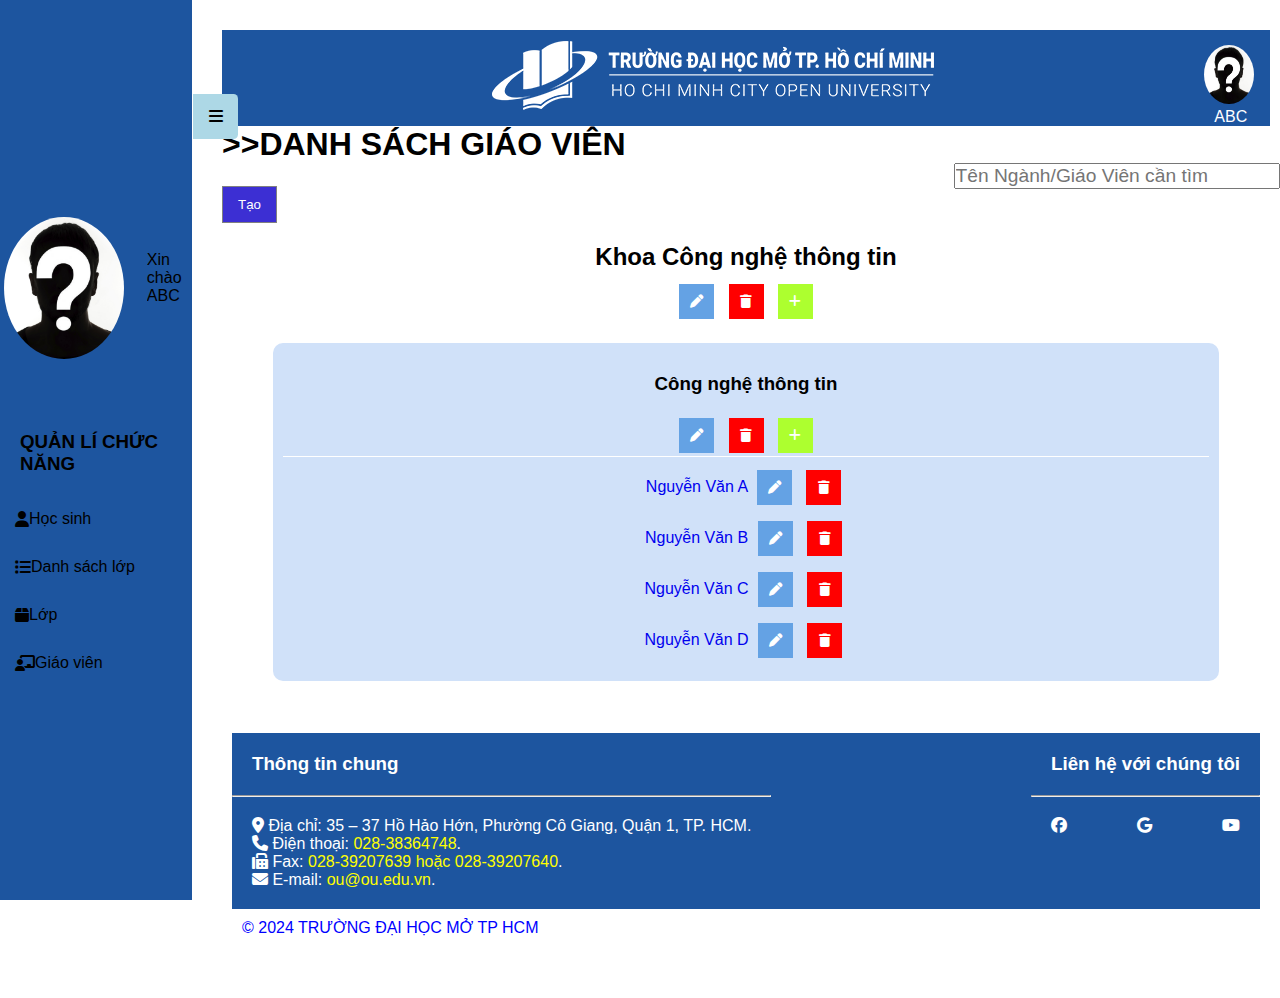
<file: index.html>
<!DOCTYPE html>
<html lang="en">

<head>
    <meta charset="UTF-8">
    <meta name="viewport" content="width=device-width, initial-scale=1.0">
    <title>Quản lí khảo thí điểm sinh viên OU  </title>
    <link href="img/logo.jpg" rel="shortcut icon">
    <link rel="stylesheet" href="css/main.css">
    <link rel="stylesheet" href="css/giuld.css">
    <link rel="stylesheet" href="css/reponsive.css">
    <link rel="stylesheet" href="css/giuld.mobile.css">
    <script src="js/scripts.js"></script>
    <script src="js/teacher.js"></script>
    <link rel="stylesheet" href="https://cdnjs.cloudflare.com/ajax/libs/font-awesome/6.6.0/css/all.min.css">
</head>

<body>
    <nav class="flex">
        <ul>
            <div class="users flex">
                <img src="img/anonymous-person-icon-23.jpg" alt="user">
                <ul>
                    <li>Xin chào</li>
                    <li>ABC</li>
                </ul>
            </div>
            <h3>QUẢN LÍ CHỨC NĂNG</h3>
            <div class="hiden_menu"><i class="fa-solid fa-bars"></i></div>
            <li><a href="#"><i class="fa-solid fa-user"> </i> Học sinh</a></li>
            <li><a href="#"><i class="fa-solid fa-list"> </i> Danh sách lớp</a></li>
            <li><a href="#"><i class="fa-solid fa-box"> </i> Lớp</a></li>
            <li><a href="#"><i class="fa-solid fa-chalkboard-user"> </i> Giáo viên</a></li>
        </ul>
    </nav>
    <section class="content">
        <header class="flex">
            <div></div>
            <div class="logo">
                <img src="img/Logo.png" alt="logo open iniversity">
            </div>
            <div class="user">
                <img src="img/anonymous-person-icon-23.jpg" alt="user">
                <p>ABC</p>
            </div>
        </header>
        <!--  -->
        <h1>>>DANH SÁCH GIÁO VIÊN </h1>
        <input class="search"type="search" placeholder="Tên Ngành/Giáo Viên cần tìm">
        <br>
        <input class="creat" type="button" value="Tạo">
        <input class="fix" type="button" value="Sửa">
        <br>
        <div class="creat-bonus">
            <input id="NameGroup" class="insert-bonus"type="text" placeholder="Tên Khoa cần thêm... ">
            <br>
            <input type="button" value="Thêm" class="btn">
        </div>
        <section class="body">
            <div class="major-list">
            <div class="title-h2">
                <h2 class="name">Khoa Công nghệ thông tin</h2>
                <div class="edsc show" >
                    <button class="edit_h2"><i class="fa-solid fa-pen"></i></button>
                    <button class="delete_h2"><i class="fa-solid fa-trash"></i></button>
                    <button class="save_h2" style="display: none;"><i class="fa-solid fa-floppy-disk"></i></button>
                    <button class="cancel_h2" style="display: none;"><i class="fa-solid fa-ban"></i></button>
                    <button class="add_h2"><i class="fa-solid fa-plus"></i></button>
                </div>
            </div>
            <div class="flex-major">
                <div class="major">
                            <div class="major_h3">
                                <h3 class="name">Công nghệ thông tin</h3> 
                                <div class="edsc show">
                                    <button class="edit_h3"><i class="fa-solid fa-pen"></i></button>
                                    <button class="delete_h3"><i class="fa-solid fa-trash"></i></button>
                                    <button class="save_h3" style="display: none;"><i class="fa-solid fa-floppy-disk"></i></button>
                                    <button class="cancel_h3" style="display: none;"><i class="fa-solid fa-ban"></i></button>
                                    <button class="add_h3"><i class="fa-solid fa-plus"></i></button>
                                </div>
                            </div>
                    <ul class="users">
                        <li class="user">
                            <a href="#" class="name">Nguyễn Văn A</a>
                            <div class="edsc show">
                                <button class="edit"><i class="fa-solid fa-pen"></i></button>
                                <button class="delete"><i class="fa-solid fa-trash"></i></button>
                                <button class="save" style="display: none;"><i class="fa-solid fa-floppy-disk"></i></button>
                                <button class="cancel" style="display: none;"><i class="fa-solid fa-ban"></i></button>
                            </div>
                        </li>
                        <li class="user" ><a href="#"class="name">Nguyễn Văn B</a>
                            <div class="edsc show">
                                <button class="edit"><i class="fa-solid fa-pen"></i></button>
                                <button class="delete"><i class="fa-solid fa-trash"></i></button>
                                <button class="save" style="display: none;"><i class="fa-solid fa-floppy-disk"></i></button>
                                <button class="cancel" style="display: none;"><i class="fa-solid fa-ban"></i></button>
                            </div>
                        </li>
                        <li class="user"><a href="#" class="name">Nguyễn Văn C</a>
                            <div class="edsc show">
                                <button class="edit"><i class="fa-solid fa-pen"></i></button>
                                <button class="delete"><i class="fa-solid fa-trash"></i></button>
                                <button class="save" style="display: none;"><i class="fa-solid fa-floppy-disk"></i></button>
                                <button class="cancel" style="display: none;"><i class="fa-solid fa-ban"></i></button>
                            </div>
                        </li>
                        <li class="user"><a href="#" class="name">Nguyễn Văn D</a>
                            <div class="edsc show">
                                <button class="edit"><i class="fa-solid fa-pen"></i></button>
                                <button class="delete"><i class="fa-solid fa-trash"></i></button>
                                <button class="save" style="display: none;"><i class="fa-solid fa-floppy-disk"></i></button>
                                <button class="cancel" style="display: none;"><i class="fa-solid fa-ban"></i></button>
                            </div>
                        </li>
                    </ul>
                </div>
            </div>
        </div>
        </section>
        
        <section class="footers">
            <footer class="flex">
                <div>
                    <h3>Thông tin chung</h3>
                    <hr>
                    <ul class="school-info">
                        <li><i class="fa-solid fa-location-dot"> </i> Địa chỉ: 35 – 37 Hồ Hảo Hớn, Phường Cô Giang, Quận 1,
                            TP. HCM.</li>
                        <li><i class="fa-solid fa-phone"> </i> Điện thoại: <span class="yellow">028-38364748</span>.</li>
                        <li><i class="fa-solid fa-fax"> </i> Fax: <span class="yellow">028-39207639 hoặc
                                028-39207640</span>.</li>
                        <li><i class="fa-solid fa-envelope"> </i> E-mail: <span class="yellow">ou@ou.edu.vn</span>.</li>
                    </ul>
                </div>
                <div>
                    <h3>Liên hệ với chúng tôi</h3>
                    <hr>
                    <ul class="flex contact">
                        <li><a href="https://www.facebook.com/TruongDaiHocMo"><i class="fa-brands fa-facebook"></i></a>
                        </li>
                        <li><a href="https://www.youtube.com/@HoChiMinhCityOpenUniversity/featured"><i class="fa-brands fa-google"></i></a></li>
                        <li><a href="https://ou.edu.vn/"><i class="fa-brands fa-youtube"></i></a></li>
                    </ul>
                </div>
            </footer>
            <div class="footer_light">
                <h4>&copy; 2024 TRƯỜNG ĐẠI HỌC MỞ TP HCM </h4>
            </div>
        </section>
    </section>
</body>

</html>
</file>
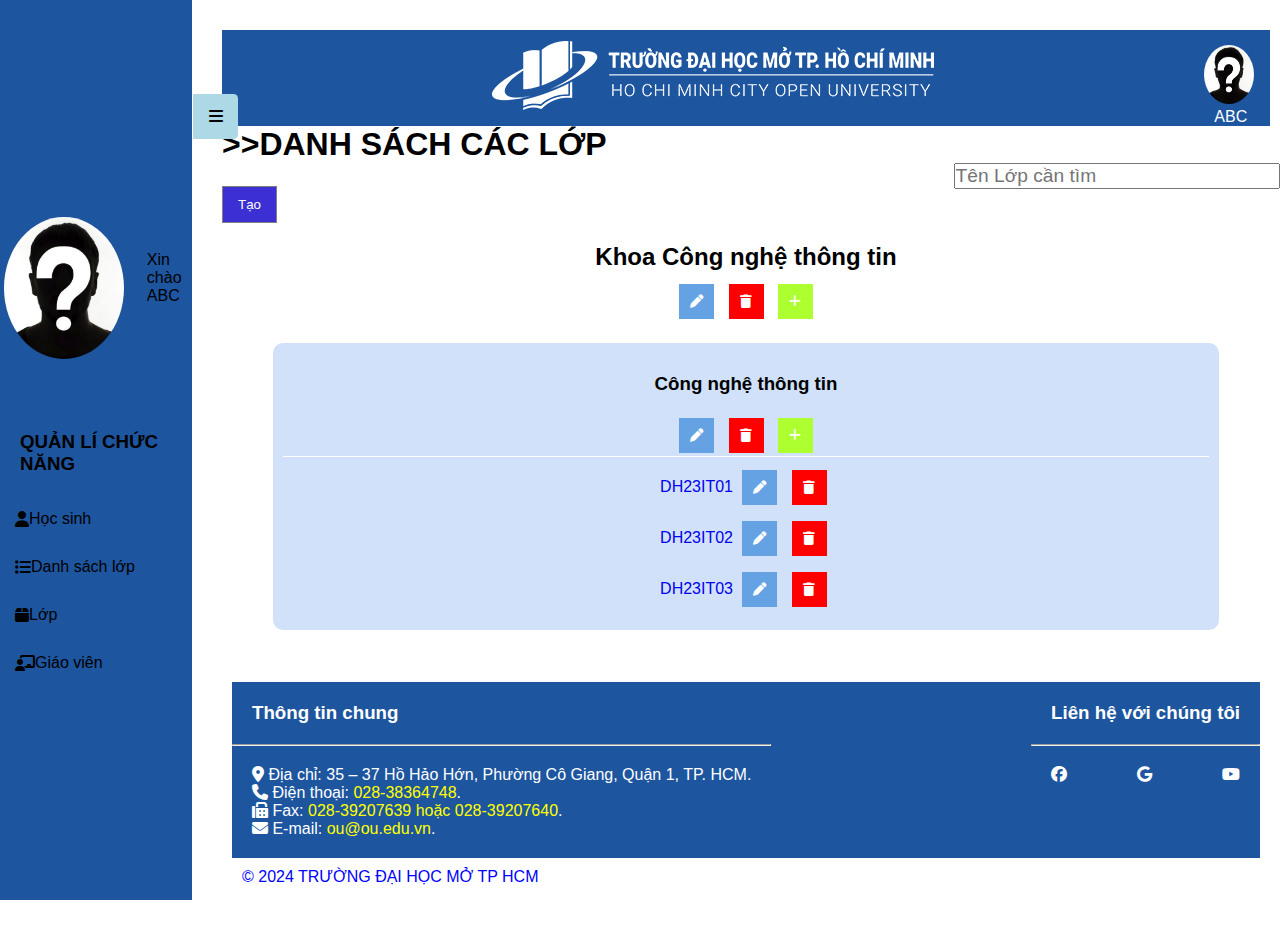
<file: class.html>
<!DOCTYPE html>
<html lang="en">

<head>
    <meta charset="UTF-8">
    <meta name="viewport" content="width=device-width, initial-scale=1.0">
    <title>Quản lí khảo thí điểm sinh viên OU  </title>
    <link href="img/logo.jpg" rel="shortcut icon">
    <link rel="stylesheet" href="css/main.css">
    <link rel="stylesheet" href="css/giuld.css">
    <link rel="stylesheet" href="css/reponsive.css">
    <link rel="stylesheet" href="css/giuld.mobile.css">
    <script src="js/scripts.js"></script>
    <script src="js/teacher.js"></script>
    <link rel="stylesheet" href="https://cdnjs.cloudflare.com/ajax/libs/font-awesome/6.6.0/css/all.min.css">
</head>

<body>
    <nav class="flex">
        <ul>
            <div class="users flex">
                <img src="img/anonymous-person-icon-23.jpg" alt="user">
                <ul>
                    <li>Xin chào</li>
                    <li>ABC</li>
                </ul>
            </div>
            <h3>QUẢN LÍ CHỨC NĂNG</h3>
            <div class="hiden_menu"><i class="fa-solid fa-bars"></i></div>
            <li><a href="#"><i class="fa-solid fa-user"> </i> Học sinh</a></li>
            <li><a href="#"><i class="fa-solid fa-list"> </i> Danh sách lớp</a></li>
            <li><a href="#"><i class="fa-solid fa-box"> </i> Lớp</a></li>
            <li><a href="#"><i class="fa-solid fa-chalkboard-user"> </i> Giáo viên</a></li>
        </ul>
    </nav>
    <section class="content">
        <header class="flex">
            <div></div>
            <div class="logo">
                <img src="img/Logo.png" alt="logo open iniversity">
            </div>
            <div class="user">
                <img src="img/anonymous-person-icon-23.jpg" alt="user">
                <p>ABC</p>
            </div>
        </header>
        <!--  -->
        <h1>>>DANH SÁCH CÁC LỚP  </h1>
        <input class="search"type="search" placeholder="Tên Lớp cần tìm">
        <br>
        <input class="creat" type="button" value="Tạo">
        <input class="fix" type="button" value="Sửa">
        <br>
        <div class="creat-bonus">
            <input id="NameGroup" class="insert-bonus"type="text" placeholder="Tên Khoa cần thêm... ">
            <br>
            <input type="button" value="Thêm" class="btn">
        </div>
        <section>
            <div class="major-list">
            <div class="title-h2">
                <h2 class="name">Khoa Công nghệ thông tin</h2>
                <div class="edsc show" >
                    <button class="edit_h2"><i class="fa-solid fa-pen"></i></button>
                    <button class="delete_h2"><i class="fa-solid fa-trash"></i></button>
                    <button class="save_h2" style="display: none;"><i class="fa-solid fa-floppy-disk"></i></button>
                    <button class="cancel_h2" style="display: none;"><i class="fa-solid fa-ban"></i></button>
                    <button class="add_h2"><i class="fa-solid fa-plus"></i></button>
                </div>
            </div>
            <div class="flex-major">
                <div class="major">
                            <div class="major_h3">
                                <h3 class="name">Công nghệ thông tin</h3> 
                                <div class="edsc show">
                                    <button class="edit_h3"><i class="fa-solid fa-pen"></i></button>
                                    <button class="delete_h3"><i class="fa-solid fa-trash"></i></button>
                                    <button class="save_h3" style="display: none;"><i class="fa-solid fa-floppy-disk"></i></button>
                                    <button class="cancel_h3" style="display: none;"><i class="fa-solid fa-ban"></i></button>
                                    <button class="add_h3"><i class="fa-solid fa-plus"></i></button>
                                </div>
                            </div>
                    <ul class="users">
                        <li class="user ">
                            <a href="#" class="name">DH23IT01</a>
                            <div class="edsc show">
                                <button class="edit"><i class="fa-solid fa-pen"></i></button>
                                <button class="delete"><i class="fa-solid fa-trash"></i></button>
                                <button class="save" style="display: none;"><i class="fa-solid fa-floppy-disk"></i></button>
                                <button class="cancel" style="display: none;"><i class="fa-solid fa-ban"></i></button>
                            </div>
                        </li>
                        <li class="user" ><a href="#"class="name">DH23IT02</a>
                            <div class="edsc show">
                                <button class="edit"><i class="fa-solid fa-pen"></i></button>
                                <button class="delete"><i class="fa-solid fa-trash"></i></button>
                                <button class="save" style="display: none;"><i class="fa-solid fa-floppy-disk"></i></button>
                                <button class="cancel" style="display: none;"><i class="fa-solid fa-ban"></i></button>
                            </div>
                        </li>
                        <li class="user"><a href="#" class="name">DH23IT03</a>
                            <div class="edsc show">
                                <button class="edit"><i class="fa-solid fa-pen"></i></button>
                                <button class="delete"><i class="fa-solid fa-trash"></i></button>
                                <button class="save" style="display: none;"><i class="fa-solid fa-floppy-disk"></i></button>
                                <button class="cancel" style="display: none;"><i class="fa-solid fa-ban"></i></button>
                            </div>
                        </li>
                        
                    </ul>
                </div>
            </div>
        </div>
        </section>
        
        <section class="footers">
            <footer class="flex">
                <div>
                    <h3>Thông tin chung</h3>
                    <hr>
                    <ul class="school-info">
                        <li><i class="fa-solid fa-location-dot"> </i> Địa chỉ: 35 – 37 Hồ Hảo Hớn, Phường Cô Giang, Quận 1,
                            TP. HCM.</li>
                        <li><i class="fa-solid fa-phone"> </i> Điện thoại: <span class="yellow">028-38364748</span>.</li>
                        <li><i class="fa-solid fa-fax"> </i> Fax: <span class="yellow">028-39207639 hoặc
                                028-39207640</span>.</li>
                        <li><i class="fa-solid fa-envelope"> </i> E-mail: <span class="yellow">ou@ou.edu.vn</span>.</li>
                    </ul>
                </div>
                <div>
                    <h3>Liên hệ với chúng tôi</h3>
                    <hr>
                    <ul class="flex contact">
                        <li><a href="https://www.facebook.com/TruongDaiHocMo"><i class="fa-brands fa-facebook"></i></a>
                        </li>
                        <li><a href="https://www.youtube.com/@HoChiMinhCityOpenUniversity/featured"><i class="fa-brands fa-google"></i></a></li>
                        <li><a href="https://ou.edu.vn/"><i class="fa-brands fa-youtube"></i></a></li>
                    </ul>
                </div>
            </footer>
            <div class="footer_light">
                <h4>&copy; 2024 TRƯỜNG ĐẠI HỌC MỞ TP HCM </h4>
            </div>
        </section>
    </section>
</body>

</html>
</file>
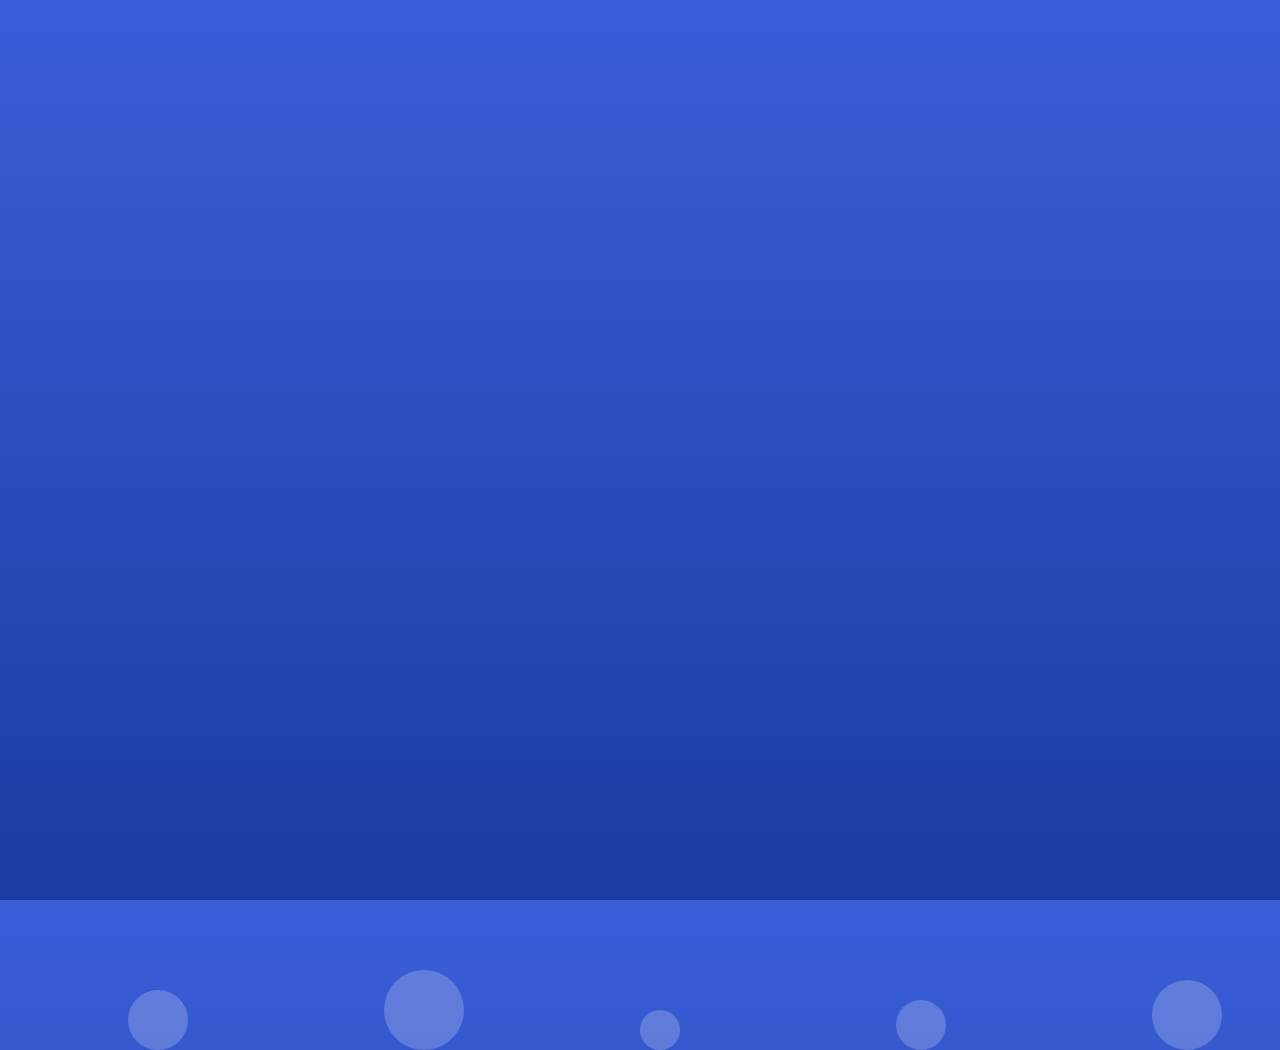
<file: demo.html>
<!DOCTYPE html>
<html lang="en">
<head>
    <meta charset="UTF-8">
    <meta name="viewport" content="width=device-width, initial-scale=1.0">
    <title>Bubble Animation</title>
    <style>
        body, html {
            margin: 0;
            padding: 0;
            height: 100%;
            overflow: hidden;
            background: linear-gradient(to bottom, #3a5ed8, #1c3ba1);
            display: flex;
            justify-content: center;
            align-items: center;
        }

        
.bubble {
    position: absolute;
    bottom: -150px;
    width: 40px;
    height: 40px;
    background-color: rgba(255, 255, 255, 0.3);
    border-radius: 50%;
    animation: rise 17s infinite;
    opacity: 0.7;
}

@keyframes rise {
    0% {
        transform: translateY(0) translateX(0) scale(1);
    }
    50% {
        transform: translateY(-80vh) translateX(0) scale(1.2);
    }
    100% {
        transform: translateY(-100vh) translateX(0) scale(0.8);
        opacity: 0;
    }
}


.bubble:nth-child(1) { left: 10%; width: 60px; height: 60px; animation-duration: 25s;}
.bubble:nth-child(2) { left: 30%; width: 80px; height: 80px; animation-duration: 28;}
.bubble:nth-child(3) { left: 50%; width: 40px; height: 40px; animation-duration: 28s;}
.bubble:nth-child(4) { left: 70%; width: 50px; height: 50px; animation-duration: 25s;}
.bubble:nth-child(5) { left: 90%; width: 70px; height: 70px; animation-duration: 30s;}

    </style>
</head>
<body>
    <div class="bubble"></div>
    <div class="bubble"></div>
    <div class="bubble"></div>
    <div class="bubble"></div>
    <div class="bubble"></div>
</body>
</html>
</file>
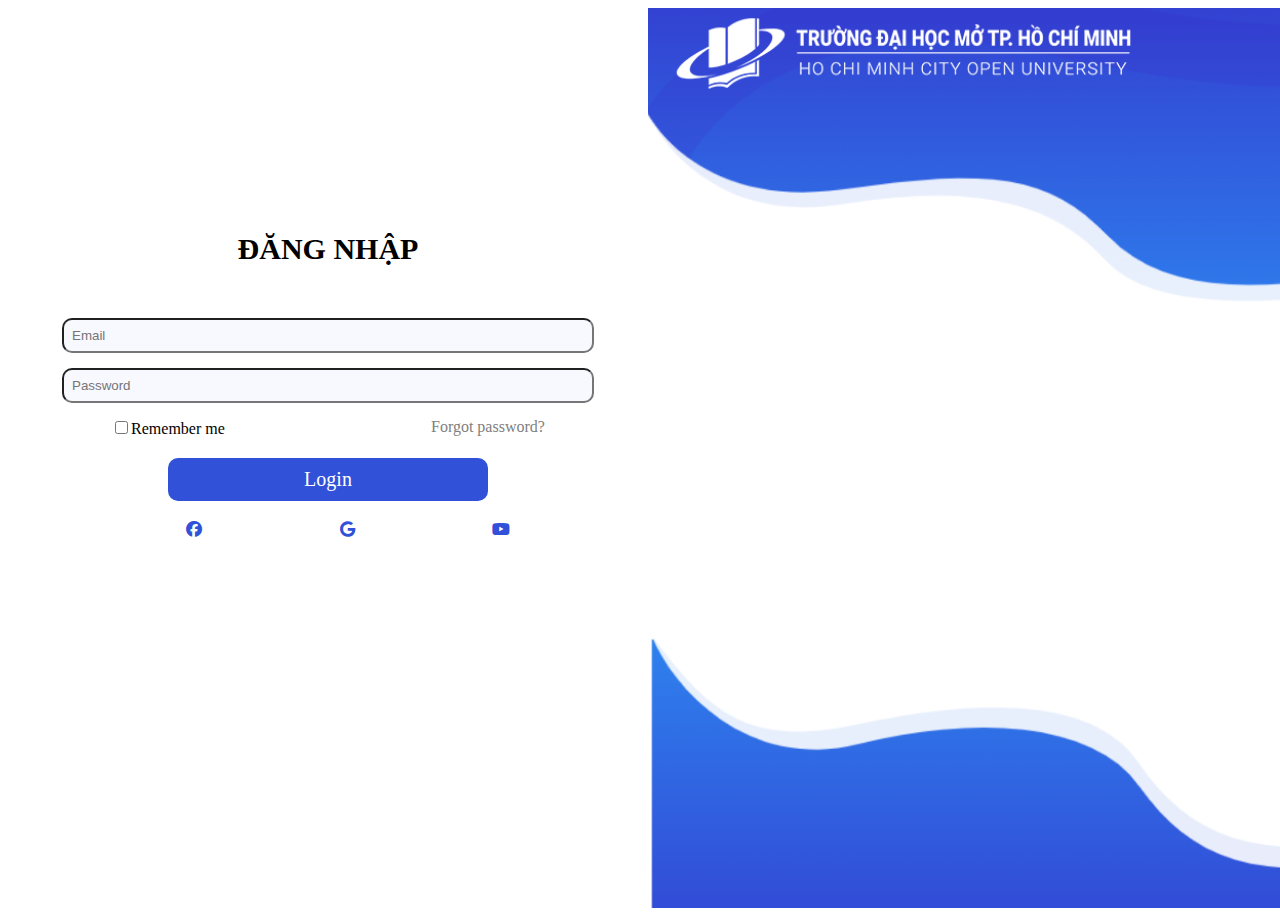
<file: login.html>
<!DOCTYPE html>
<html lang="en">
<head>
    <meta charset="UTF-8">
    <meta name="viewport" content="width=device-width, initial-scale=1.0">
    <title>Đăng nhập </title>
    <link href="img/logo.jpg" rel="shortcut icon">
    <link rel="stylesheet" href="css/login.css">
    <link rel="stylesheet" href="https://cdnjs.cloudflare.com/ajax/libs/font-awesome/6.6.0/css/all.min.css">
    <script src="js/login.js"></script>
</head>
<body>
    <section class="flex">
        <div class="left">
            <img  src="img/Logo.png">
            <section class="Lg">
                <h1>ĐĂNG NHẬP</h1>
                <div class="form-group">
                    <input type="email" id="email" name="email" placeholder="Email" required>
                </div>
                <div class="form-group">
                    <input type="password" id="password" name="password" placeholder="Password" required>
                </div>
                <div class="check flex ">
                    <div><input type="checkbox"/>Remember me</div> 
                    <a href="#">Forgot password?</a>
                </div>
                <a class="login" href="#">Login</a>
                <ul class="flex contact">
                    <li></li>
                    <li><a href="https://www.facebook.com/TruongDaiHocMo"><i class="fa-brands fa-facebook"></i></a>
                    </li>
                    <li><a href="https://www.youtube.com/@HoChiMinhCityOpenUniversity/featured"><i class="fa-brands fa-google"></i></a></li>
                    <li><a href="https://ou.edu.vn/"><i class="fa-brands fa-youtube"></i></a></li>
                    <li></li>
                </ul>
            </section>
        </div>
        <div class="right">
            <img src="img/Logo.png">
            
        </div>
    </section>
</body>
</html>
</file>
<file: css/main.css>
*{
    margin: 0;
    padding: 0;
    box-sizing: border-box;
    font-family: 'Segoe UI', Tahoma, Geneva, Verdana, sans-serif;
}
.flex{
    display: flex;
}
body{
    position: relative;
    width: 100%;
}
/* NAV */*{
    margin: 0;
    padding: 0;
    box-sizing: border-box;
    font-family: 'Segoe UI', Tahoma, Geneva, Verdana, sans-serif;
}
.flex{
    display: flex;
}
body{
    position: relative;
    width: 100%;
}
/* NAV */
nav{
    position: fixed;
    width: 15%;
    height: 100%;
    background-color: #1d559f;
    align-items: center;
    z-index: 200;
    transition: ease-in-out .5s;
}

nav ul{
    width: 100%;
    list-style-type: none;
    overflow: hidden;
}
fa-solid{
    color: white;
}
nav ul li a{
    width: 100%;
    text-decoration: none;
    color: black;
    font-size: 1em;
    display: inline-flex;
    align-items: center;
    padding: 15px;
}
nav ul li a fa-solid{
    margin: 0 20px;
    font-size: 1em;
}
nav ul li a:hover{
    color: #1d559f;
    background-color: white   ;
}
nav .hiden_menu{
    position: absolute;
    top:10.4%;
    right: -46px;
    width: 45px;
    height: 45px;
    display: flex;
    justify-content: center;
    align-items: center;
    background-color: lightblue;
    border-radius: 0 10% 10% 0;
    cursor: pointer;
}
nav .hiden_menu:hover{
    background-color: cyan;
    color: white;
}
nav.hide{
    width: 0;
}
nav .users{
    margin-bottom: 25%;
}
nav .users img{
    width: 120px ;
    border-radius: 50%;
    margin: 2%;
}
nav .users ul{
    margin-top: 20%;
    margin-left: 10%;
}

/* SECTION */
/* HEADER */
header{
    background-color: #1d559f;
    width: 100%;
}
header{
    justify-content: space-between;
    align-items: center;
}
header .user img{
    width: 50px;
    margin-top: 30%;
    border-radius: 50%;
}
header .user{
    right: 40%;
    padding-right: 1.5%;
}
header .user p{
    color: white;
    padding-left: 10px;
}
/*CONTENT*/
.content{
    position: absolute;
    top: 0;
    left: 15%;
    width: 85%;
    min-height: 100vh;
    padding: 20px;
    transition: ease-in-out .5s;
}
.content.expand{
    width: 100%;
    left:0;
    padding: 0;
}
/* FOOTER */
footer, .contact{
    justify-content: space-between;
}
footer .school-info, .contact, h3{
    
    list-style-type: none;
    padding: 20px;
}
footer{
    color: white;
    margin-top: 1%;
    background-color: #1d559f;
}
.yellow{
    color: yellow;
}
.footer_light{*{
    margin: 0;
    padding: 0;
    box-sizing: border-box;
    font-family: 'Segoe UI', Tahoma, Geneva, Verdana, sans-serif;
}
.flex{
    display: flex;
}
body{
    position: relative;
    width: 100%;
}
/* NAV */
nav{
    position: fixed;
    width: 15%;
    height: 100%;
    background-color: #1d559f;
    align-items: center;
    z-index: 200;
    transition: ease-in-out .5s;
}

nav ul{
    width: 100%;
    list-style-type: none;
    overflow: hidden;
}
fa-solid{
    color: white;
}
nav ul li a{
    width: 100%;
    text-decoration: none;
    color: black;
    font-size: 1em;
    display: inline-flex;
    align-items: center;
    padding: 15px;
}
nav ul li a fa-solid{
    margin: 0 20px;
    font-size: 1em;
}
nav ul li a:hover{
    color: #1d559f;
    background-color: white   ;
}
nav .hiden_menu{
    position: absolute;
    top:10.4%;
    right: -46px;
    width: 45px;
    height: 45px;
    display: flex;
    justify-content: center;
    align-items: center;
    background-color: lightblue;
    border-radius: 0 10% 10% 0;
    cursor: pointer;
}
nav .hiden_menu:hover{
    background-color: cyan;
    color: white;
}
nav.hide{
    width: 0;
}
nav .users{
    margin-bottom: 25%;
}
nav .users img{
    width: 120px ;
    border-radius: 50%;
    margin: 2%;
}
nav .users ul{
    margin-top: 20%;
    margin-left: 10%;
}

/* SECTION */
/* HEADER */
header{
    background-color: #1d559f;
    width: 100%;
}
header{
    justify-content: space-between;
    align-items: center;
}
header .user img{
    width: 50px;
    margin-top: 30%;
    border-radius: 50%;
}
header .user{
    right: 40%;
    padding-right: 1.5%;
}
header .user p{
    color: white;
    padding-left: 10px;
}
/*CONTENT*/
.content{
    position: absolute;
    top: 0;
    left: 15%;
    width: 85%;
    min-height: 100vh;
    padding: 20px;
    transition: ease-in-out .5s;
}
.content.expand{
    width: 100%;
    left:0;
    padding: 0;
}
/* FOOTER */
footer, .contact{
    justify-content: space-between;
}
footer .school-info, .contact, h3{
    
    list-style-type: none;
    padding: 20px;
}
footer{
    color: white;
    margin-top: 1%;
    background-color: #1d559f;
}
.yellow{
    color: yellow;
}
.footer_light{
    background-color: white;
}
.footer_light h4{
    width: 80%;
    text-align: center;
    color:blue;
    text-align: left;
    font-weight: normal;
    padding: 10px;
}
footer div li a{
    color: white;
    text-decoration: none;
}
footer div li a:hover{
    color: lightgray;
}
footer div li a:active{
    color: darkgray;
}
    background-color: white;
}
.footer_light h4{
    width: 80%;
    text-align: center;
    color:blue;
    text-align: left;
    font-weight: normal;
    padding: 10px;
}
footer div li a{
    color: white;
    text-decoration: none;
}
footer div li a:hover{
    color: lightgray;
}
footer div li a:active{
    color: darkgray;
}
nav{
    position: fixed;
    width: 15%;
    height: 100%;
    background-color: #1d559f;
    align-items: center;
    z-index: 200;
    transition: ease-in-out .5s;
}

nav ul{
    width: 100%;
    list-style-type: none;
    overflow: hidden;
}
fa-solid{
    color: white;
}
nav ul li a{
    width: 100%;
    text-decoration: none;
    color: black;
    font-size: 1em;
    display: inline-flex;
    align-items: center;
    padding: 15px;
}
nav ul li a fa-solid{
    margin: 0 20px;
    font-size: 1em;
}
nav ul li a:hover{
    color: #1d559f;
    background-color: white   ;
}
nav .hiden_menu{
    position: absolute;
    top:10.4%;
    right: -46px;
    width: 45px;
    height: 45px;
    display: flex;
    justify-content: center;
    align-items: center;
    background-color: lightblue;
    border-radius: 0 10% 10% 0;
    cursor: pointer;
}
nav .hiden_menu:hover{
    background-color: cyan;
    color: white;
}
nav.hide{
    width: 0;
}
nav .users{
    margin-bottom: 25%;
}
nav .users img{
    width: 120px ;
    border-radius: 50%;
    margin: 2%;
}
nav .users ul{
    margin-top: 20%;
    margin-left: 10%;
}

/* SECTION */
/* HEADER */
header{
    background-color: #1d559f;
    width: 100%;
}
header{
    justify-content: space-between;
    align-items: center;
}
header .user img{
    width: 50px;
    margin-top: 30%;
    border-radius: 50%;
}
header .user{
    right: 40%;
    padding-right: 1.5%;
}
header .user p{
    color: white;
    padding-left: 10px;
}
/*CONTENT*/
.content{
    position: absolute;
    top: 0;
    left: 15%;
    width: 85%;
    min-height: 100vh;
    padding: 20px;
    transition: ease-in-out .5s;
}
.content.expand{
    width: 100%;
    left:0;
    padding: 0;
}
/* FOOTER */
footer, .contact{
    justify-content: space-between;
}
footer .school-info, .contact, h3{
    
    list-style-type: none;
    padding: 20px;
}
footer{
    color: white;
    margin-top: 1%;
    background-color: #1d559f;
}
.yellow{
    color: yellow;
}
.footer_light{
    background-color: white;
}
.footer_light h4{
    width: 80%;
    text-align: center;
    color:blue;
    text-align: left;
    font-weight: normal;
    padding: 10px;
}
footer div li a{
    color: white;
    text-decoration: none;
}
footer div li a:hover{
    color: lightgray;
}
footer div li a:active{
    color: darkgray;
}
</file>
<file: css/giuld.css>
:root{
    --x:10px;
}
.flex-major{
    display: flex;
    flex-wrap: wrap;
    justify-content: center;
}
.major{
    flex: 1 1 25%;
    margin: 2% 4%;
    background-color: #d0e1f9;
    border-radius: var(--x);
    padding: var(--x);
    text-align: center;
    align-items: center;
}
.major  .major_h3{
    border-bottom: white solid 1px;
}
.major > ul >li > a{
    text-decoration: none;
}
.major > ul{
    list-style-type: none;

}
.major > ul > li{
    margin: var(--x);
}
.title-h2{
    text-align: center;
}
h2{
    padding: var(--x);
    color: black;
}
section{
    background-color: white;
    padding-bottom: 2%;
    margin: var(--x);
    border-radius: var(--x);
}

.search{
    position: absolute;
    font-size: 1.2rem;
    right:10px;
    width: 30%;
}
.creat{
    background-color: rgb(60, 47, 211);
    padding: 10px 15px;
    color: white;
    border: 1px solid gray;
    margin-top: 5px;
}
.insert-bonus{
    font-size: 1.2rem;
    width: 30%;
}

.fix{
    display: none;
    background-color: rgb(29, 197, 54);
    padding: 10px 15px;
    color: rgb(248, 248, 248);
    border: 1px solid gray;
    margin-top: 5px;
}
.edsc{
    display: none;
}

.edit , .delete , .save ,.cancel,
 .add_h3 , .edit_h3 , .delete_h3 , .save_h3, .cancel_h3,
 .add_h2, .edit_h2 , .delete_h2 , .save_h2, .cancel_h2{
    width: 35px;
    height: 35px;
    margin: 3px 5px;
    color: white;
    border: 0;
}
.edit , .edit_h3 , .edit_h2 {
    background-color: #64a2e4;
}
.delete, .delete_h3, .delete_h2{    background-color: red;
}
.save, .save_h3, .save_h2, .add_h3, .add_h2{
    background-color: greenyellow;
}
.cancel , .cancel_h3, .cancel_h2{
    background-color: red;
}
.creat-bonus {
    display: none;
}
.show{
    display: inline-block;
}
.show-creat{
    display: block;
}
.btn{
    background-color: rgb(2, 78, 63);
    padding: 5px 5px;
    color: white;
    border: 1px solid gray;
    margin-top: 5px;
}
</file>
<file: css/reponsive.css>
/* Media Query cho màn hình nhỏ hơn 768px */
@media (max-width: 768px) {
    nav {
        width: 100%;
        height: auto;
        position: relative;
    }
    nav ul {
        flex-direction: column;
    }
    nav ul li a {
        font-size: 0.9em;
        padding: 10px;
    }
    nav .hiden_menu {
        top: 14%;
        right: 5px;
        position: fixed;
    }
    header {
        flex-direction: column;
        align-items: center;
    }
    header .user {
        right: 0;
        padding-right: 0;
    }
    .content {
        left: 0;
        width: 100%;
        padding: 10px;
    }
    footer {
        flex-direction: column;
        text-align: center;
    }
    .footer_light h4 {
        text-align: center;
    }
    header, .footer {
        flex-wrap: wrap;
    }
    .footer, .contact {
        flex-direction: column;
        align-items: center;
    }
    nav {
        width: 100%;
        height: 10%;
    }
    nav .users{
        margin-bottom: 0;
    }
    nav .users img{
        width: 20%;
        height: 20%;
    }
    nav .users ul{
       margin-top: 7%;
       margin-left: 4%;
       font-size: 2rem;
    }
    .table_data{
        overflow-y: hidden;
    }
}

/* Media Query cho màn hình nhỏ hơn 576px */
@media (max-width: 576px) {
    nav ul li a {
        font-size: 0.8em;
        padding: 8px;
    }
    header .user img {
        width: 40px;
    }
    .content {
        padding: 5px;
    }
    header, .footer {
        flex-wrap: wrap;
    }
    .footer, .contact {
        flex-direction: column;
        align-items: center;
    }
    nav {
        width: 100%;
        height: 10%;
    }
    nav .users{
        margin-bottom: 0;
    }
    nav .users img{
        width: 20%;
        height: 20%;
    }
    nav .users ul{
       margin-top: 7%;
       margin-left: 4%;
       font-size: 2rem;
    }
}
</file>
<file: css/giuld.mobile.css>
@media (max-width: 768px) {
    .major {
        flex: 0 0 100%;
        width: 100%;
        margin: 1% 2%;
    }
    .search, .insert-bonus {
        width: 60%;
        right: auto;
        font-size: 1.2rem;
    }

    .creat, .btn {
        width: 30%;
        font-size: 1rem;
        padding: 8px;
        margin-top: 10px;
    }

    .flex-major {
        justify-content: center;
    }

    .major > ul > li {
        margin: var(--x);
        padding: 0 1%;
    }
}
</file>
<file: css/login.css>
body{
    position: relative;
    width: 100%;
}
.flex{
    display: flex;
    justify-content: space-around;
}
.left{
    display: block;
    flex:0 0 50%;
    height: 100vh;
}
.Lg{
    position: relative;
    margin: 30% 0 ;
}
.left > img{
    width: 80%;
    position: absolute;
    display: none;
}
h1{
    padding: 5%;
    font-size: 30px;
    text-align: center;
}

.form-group {
    text-align: center;
    font-size: 20px;
    margin-bottom: 15px;
    
}
.form-group input {
    padding: 8px;
    width: 80%;
    background-color: ghostwhite;
    border-radius: 10px ;
}
.login{
    font-size: 20px;
    display: block;
    text-decoration: none;
    margin: 20px auto;
    width: 50%;
    padding: 10px 0px;
    color: white;
    background-color: #3251d9;
    border-radius: 10px;
    text-align: center;
    align-items: center;
    cursor: pointer;
}
.check {
    justify-content: space-around;
}
.check a{
    color: grey;
    text-decoration: none ;
}
.right{
    flex:0 0 50%;
    background: url('../img/login_background.png') no-repeat ;
    background-size: auto 100%;
    position: relative; 
}

.contact{
    justify-content: space-between;
    list-style-type: none;
}

.contact a{
    color: #3251d9;
}
.right >img{
    width: 80%;
    position: absolute;
    display: block;
}

@media (max-width:690px) {
    .right{
        display: none;
    }
    .left{
        display: block;
        width: 100%;
        height: 100vh;
        background: url('../img/login_background.png') no-repeat ;
        background-size: auto 100%;
        position: absolute;
        background-color: #3251d9;
    }
    .left > img{
        width: 80%;
        position: absolute;
        display: block;
    }
}
</file>
